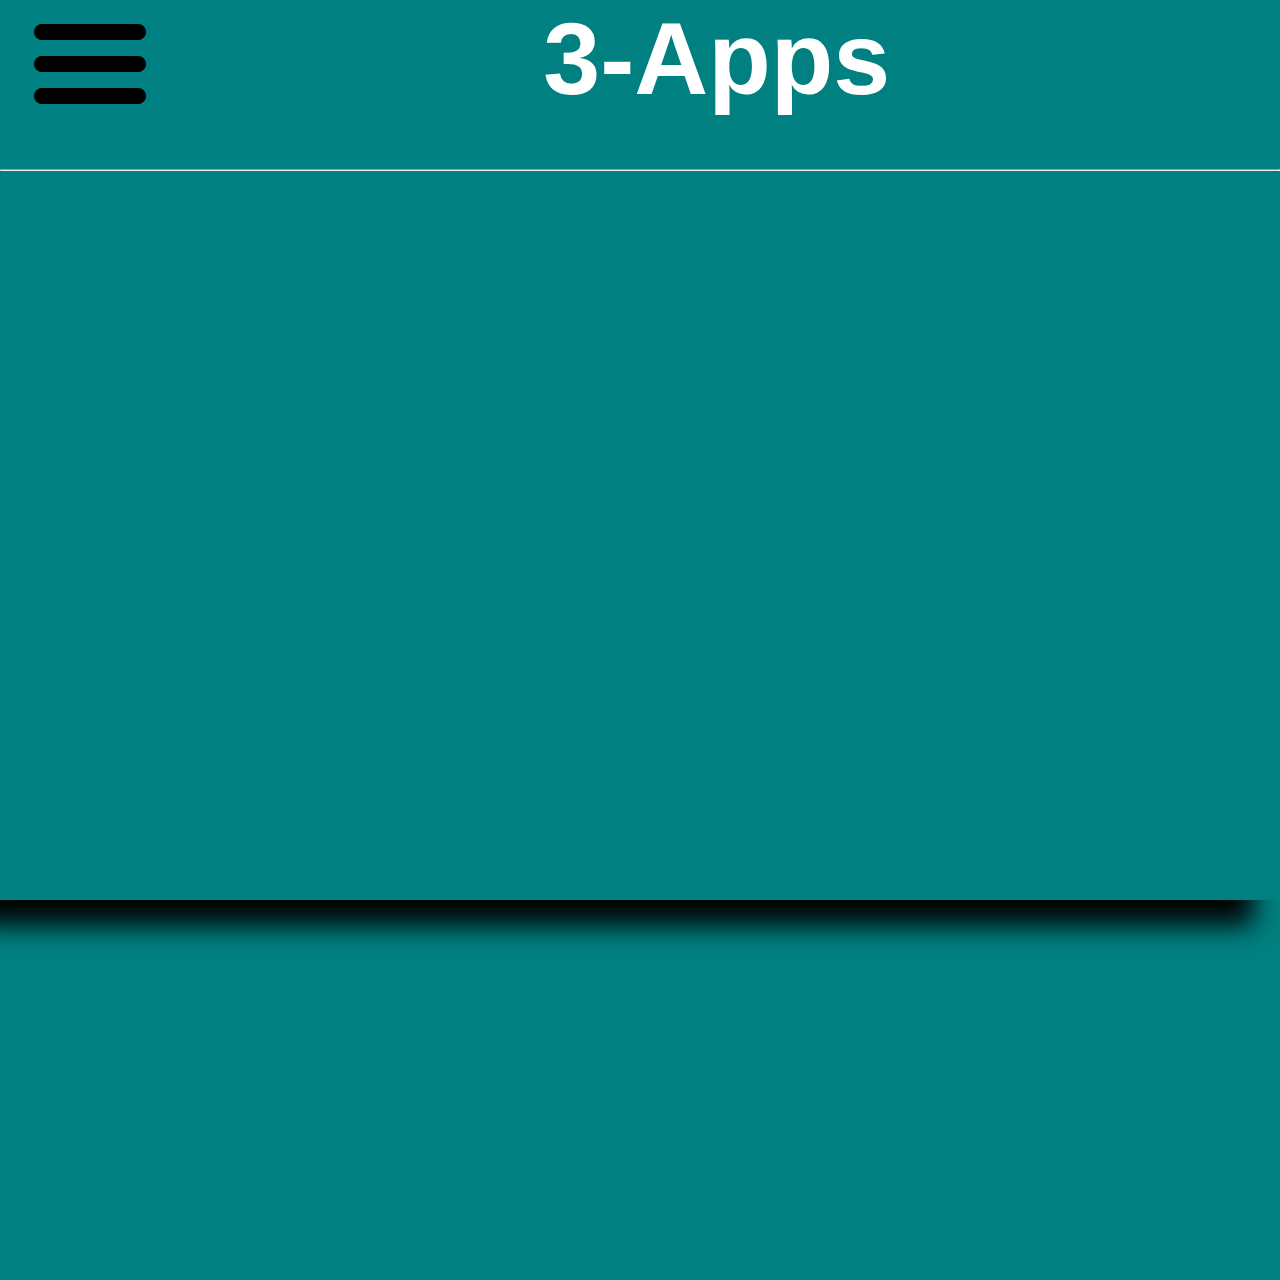
<file: index.html>
<!doctype html>
<html manifest="cache.appcache">
<head>
    <title>3 Apps</title>
    <meta charset="utf-8">

    <link rel="stylesheet" href="css/normalize.css">
    <link rel="stylesheet" href="css/styles.css">
    <meta name="viewport" 
        content="width=device-width,
        initial-scale=1,
        minimum-scale=1,
        maximum-scale=1,
        user-scalable=no"
    >    
    <script src="js/OSC.js"></script>
</head>
<body>
  <div id="content">
      <div id="front" class="stack">
        <span id="menu"></span>
        <span>3-Apps</span>
        <hr>
        <iframe id="iframe"></iframe>
      </div>
      <div id="back" class="stack">
       <div class="apps" id="app3">My Tunes</div>
       <div class="apps" id="app2">Where Am I?</div>
       <div class="apps" id="app1">Quick Contacts</div>
      </div>
  </div>
<script src="js/script.js"></script>
</body>
</html>
</file>
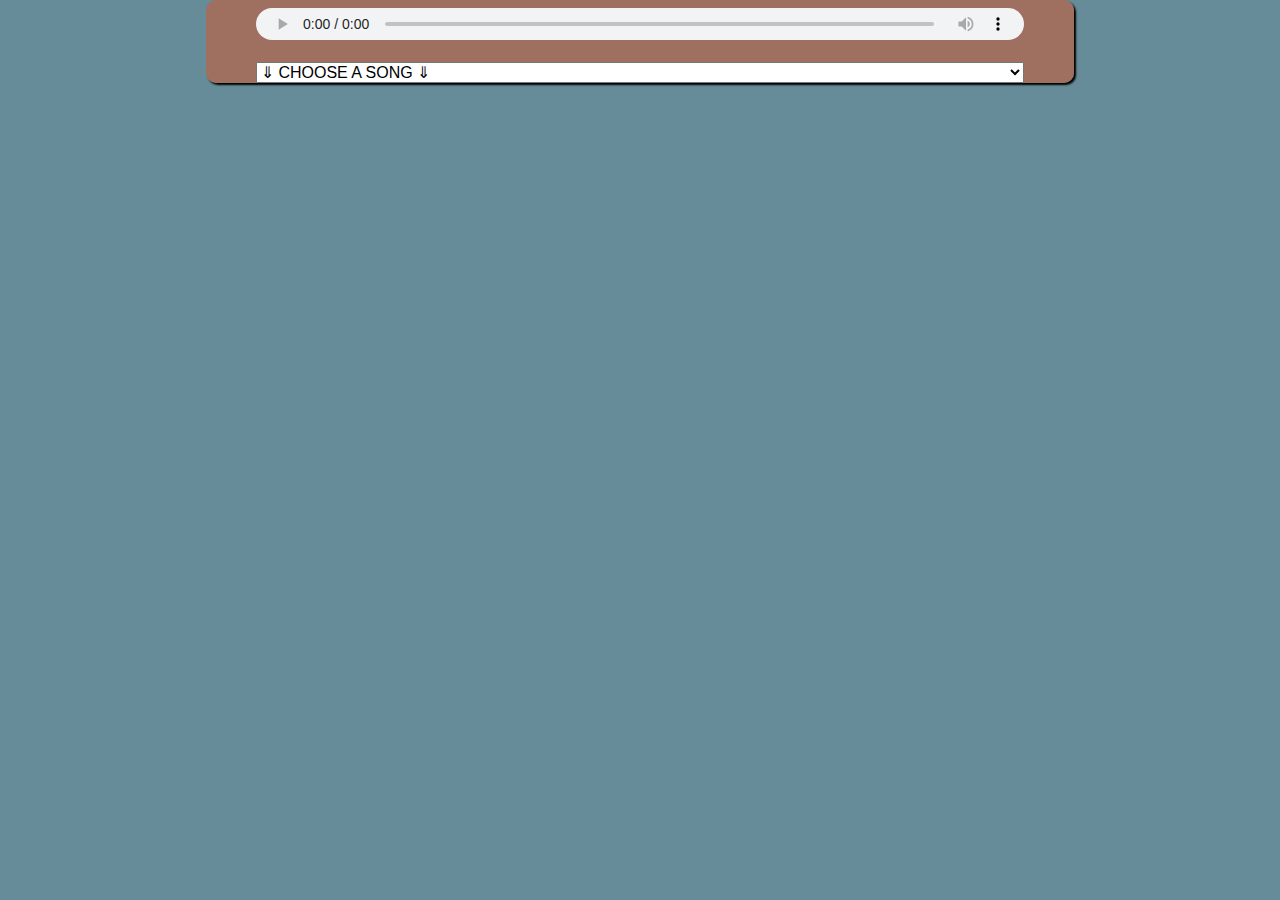
<file: mytunes/index.html>
<!-----------------------------------------------------------
/**
// Author: Abbas Abdulmalik
// Creation Date: Feb 9, 2015
// Revised: N/A
// Note: plays basic mp3 file
*/
------------------------------------------------------------->
<!doctype html>
<html>
<head>
    <title>Stream Audio</title>
    <meta charset="utf-8"> 
    <meta http-equiv="X-UA-Compatible" content="IE=edge">
    <meta name="viewport"
        content="width=device-width,
        initial-scale=1,
        minimum-scale=1,
        maximum-scale=1,
        user-scalable=no"
    > 
    <link rel="stylesheet" href="css/normalize.css">    
    <link rel="stylesheet" href="css/styles.css">
    <script src="js/OSC.js"></script> 
</head>
<body>
    <div id="content">
        <center><span id="filePlaying"></span></center>
        <audio id="audioPlayer" controls autoplay ></audio>
        <!--
        -->
        <br>
        <br>
         <select id="songSelection">
              <option>&dArr; CHOOSE A SONG &dArr;</option>         
              <option value="marley">Could You Be Loved - Bob Marley</option>
              <option value="shame">It's A Shame - Spinners</option>
              <option value="venicequeen">Venice Queen - Chili Peppers</option>
              <option value="trouble">Trouble - Ray LaMontagne</option>
              <option value="gethealed">Did Ya' Get Healed? - Van Morrison</option>  
              <option value="crazy">Crazy - Gnarls Barkley</option>
              <option value="brickell">What I Am - New Bohemians</option>              
              <option value="billyidol">Eyes Without A Face - Billy Idol</option>
              <option value="wordup">Word Up! - Cameo</option>  
              <option value="bjork">Venus As A Boy - Bjork</option>
        </select>
    </div>
    <script src="js/script.js"></script>
</body>
</html>
</file>
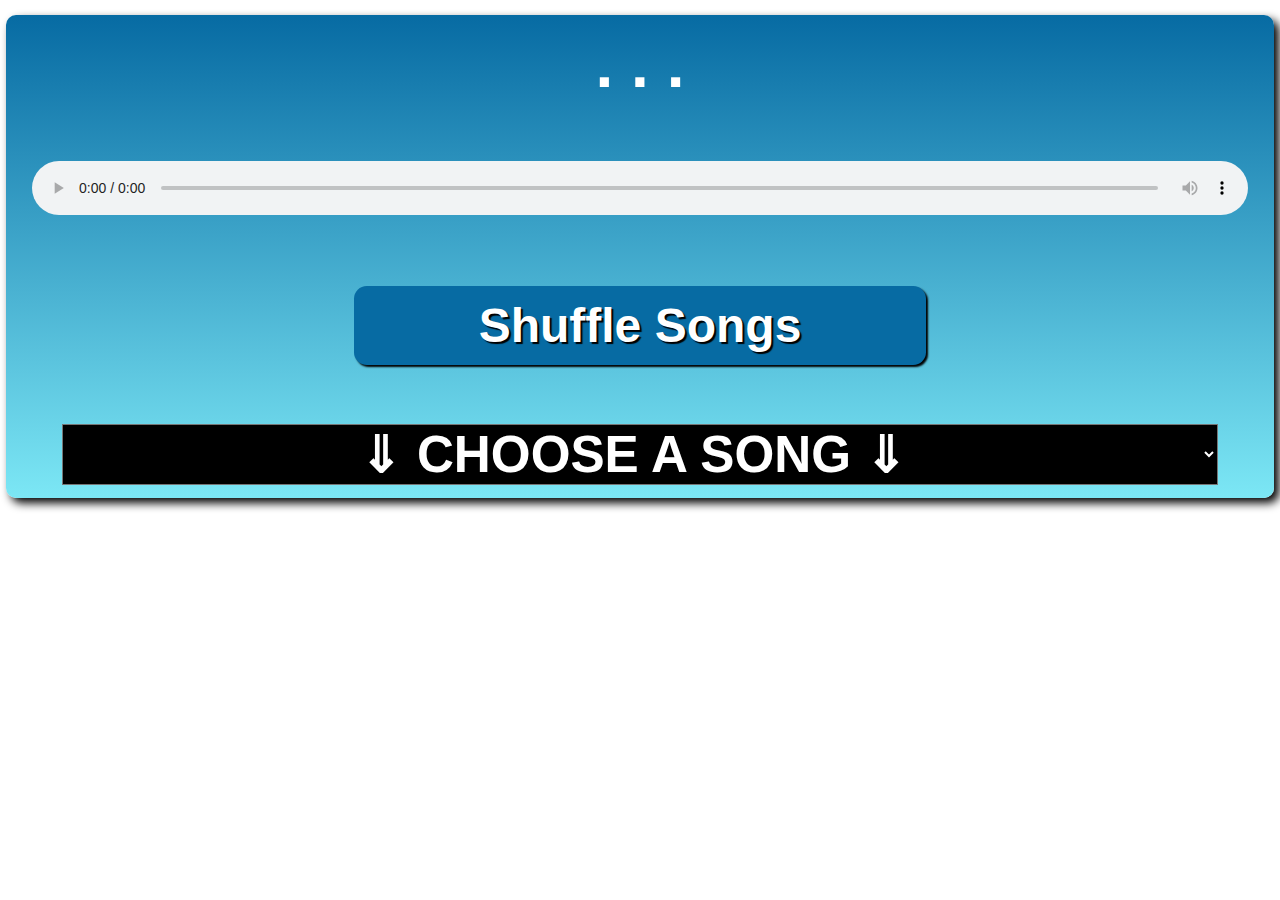
<file: shuffletunes/index.html>
<!-----------------------------------------------------------
/**
// Author: Abbas Abdulmalik
// Creation Date: Feb 9, 2015
// Revised: Feb 28, 2015
// Note: choose to randomly play mp3 files
*/
------------------------------------------------------------->
<!doctype html>
<html>
<head>
    <title>Shuffle Tunes</title>
    <meta charset="utf-8"> 
    <meta http-equiv="X-UA-Compatible" content="IE=edge">
    <meta name="viewport"
        content="width=device-width,
        initial-scale=1,
        minimum-scale=1,
        maximum-scale=1,
        user-scalable=no"
    > 
    <link rel="stylesheet" href="css/normalize.css">    
    <link rel="stylesheet" href="css/styles.css">
    <script src="js/OSC.js"></script> 
    <!--<script src="js/shuffle.js"></script>-->     
</head>
<body>
    <div id="content">
        <center><span id="filePlaying"> . . . </span></center>
        <br>
        <audio id="audioPlayer" controls autoplay ></audio>
        <br>
        <br>
        <div id="shuffleBtn"></div><div id="nextSong">Next Song</div>
        <br>
        <br>
         <select id="songSelection">
              <option id="topChoice"><center>&dArr; CHOOSE A SONG &dArr;</center></option>         
              <option value="marley">Could You Be Loved - Bob Marley</option>
              <option value="shame">It's A Shame - Spinners</option>
              <option value="venicequeen">Venice Queen - Chili Peppers</option>
              <option value="trouble">Trouble - Ray LaMontagne</option>
              <option value="gethealed">Did Ya' Get Healed? - Van Morrison</option>  
              <option value="crazy">Crazy - Gnarls Barkley</option>
              <option value="brickell">What I Am - New Bohemians</option>              
              <option value="billyidol">Eyes Without A Face - Billy Idol</option>
              <option value="wordup">Word Up! - Cameo</option>  
              <option value="bjork">Venus As A Boy - Bjork</option>
        </select>
    </div>
    <script src="js/script.js"></script>
</body>
</html>
</file>
<file: css/styles.css>
/** //////////////////////////////////////
// Author: Abbas Abdulmalik
// Creation Date:  1-27-2015
// Revised: 1-29-2015
// Note: Short app to slide the front page
// to reveal a dashboard or menu. 
////////////////////////////////////// */
html{
  margin: 0;
  padding: 0;
  -webkit-user-select: none;
  -moz-user-select: none; 
  background: lightblue;  
}
body{
  background: lightgray;
  font-size: 8rem; /*7rem;*/
  font-weight: bold;
  color: white;
  margin: 0;
  padding: 0;
  overflow: hidden;
  background: lightblue;  
}

.stack{
  position: absolute;
  right: 0;
  width: 100rem;
  min-height: 100%;
}
#back{
  z-index: 0;
  background: lightblue;
}

.apps{
  background: url(../images/blueball.png) no-repeat center;
  background-size: contain;
  border-radius: 8rem;
  margin-left: 20%;
  margin-top: 2%;
  cursor: pointer;
  font-size: 4rem;
  text-shadow: 1px 1px 2px black;
  width: 17rem;
  height: 17rem;  
  color: white;
  -webkit-user-select: none;
  -moz-user-select: none;
  -ms-user-select: none;
  -o-user-select: none;
  user-select: none;
}

#front{
  z-index: 1;
  width: 100rem;
  paddinf-top: 5px;
  background: teal;
  -webkit-user-select: none;
  -moz-user-select: none;
  /*=====================*/
  -webkit-transition: width 0.5s;
  -moz-transition: width 0.5s;
  transition: width 0.5s;  
  /*=====================*/
  box-shadow: -2rem 2rem 2rem black;  
}

#content{
  margin: 0 auto;
  background: teal;
  text-align: center;
  min-height:100rem;   
}
#menu{
  width: 10rem;
  padding-top: 10rem;
  background: url(../images/menu.png) no-repeat center;
  background-size: contain;
  float: left;
  margin-left: 2rem;
  cursor: pointer;  
}

#iframe{
   width: 99rem;
   min-height: 110rem;
   border: none;
   display: none;
}
</file>
<file: mytunes/css/styles.css>
body{
    background: hsla(195, 20%, 50%, 1.00);
    text-align: center;
}

#content{
    width: 60%;
    padding-left: 50px;
    padding-right: 50px;
    padding-top: 8px;
    margin: 0 auto;
    box-shadow: 2px 2px 2px black;
    border-radius: 10px;
    background: hsla(15, 40%, 50%, 0.75);
}
#audioPlayer{
    width: 100%;
    height: 2rem;
}

#songSelection{
    width: 100%;
}
</file>
<file: shuffletunes/css/styles.css>
body{
    background:  transparent;/*hsla(195, 20%, 50%, 1.00);*/
    text-align: center;
    -webkit-user-select: none;
    -moz-user-select: none;
    -ms-user-select: none;
    color: white;
    font-weight: bold;
    font-size: 4rem;
    
}

#content{
    width: 95%;
    padding: 2%;
    padding-top: 1%;
    padding-bottom: 1%;
    margin: 1.2% auto;
    box-shadow: 5px 5px 10px black;
    border-radius: 10px;
    /* ========================== */
    background: -webkit-linear-gradient(rgb(7, 107,163), rgb(124, 231, 245));
    background: -moz-linear-gradient(rgb(7, 107,163), rgb(124, 231, 245));
    background: -o-linear-gradient(rgb(7, 107,163), rgb(124, 231, 245));
    background: linear-gradient(rgb(7, 107,163), rgb(124, 231, 245));
    
    /* ========================== */    
}
#audioPlayer{
    width: 100%;
}

#songSelection{
    display: inline-block;
    width: 95%;
    border: 0 auto;
    text-align: center;
    background: black;
}

#shuffleBtn{
    display: inline-block;
    #font-size: 1rem;
    cursor: pointer;
    color: white;
    background: rgb(7, 107,163);
    padding: 1%;
    border-radius: 1rem;
    width: 45%;
    margin: 0 auto;
    font-weight: bold;
    box-shadow: 2px 2px 2px black;
    text-shadow: 2px 2px 1px black;
    font-size: 3.75rem;      
}
#shuffleBtn:active{
    #font-size: 0.97rem;
    box-shadow: 2px 2px 2px black inset; 
    text-shadow: -2px -2px 1px black;  
}
#nextSong{
    display: none;
    #font-size: 1rem;
    cursor: pointer;
    color: white;
    background: rgb(7, 107,163);
    padding: 1%;
    border-radius: 1rem;
    width: 45%;
    margin: 0 auto;
    margin-left: 1%; 
    font-weight: bold;
    box-shadow: 2px 2px 2px black;
    text-shadow: 2px 2px 1px black; 
    font-size: 3.75rem;      
}
#nextSong:active{
    #font-size: 0.97rem;
    box-shadow: 2px 2px 2px black inset; 
    text-shadow: -2px -2px 1px black;  
  
}
#filePlaying{
    font-size: 5rem;
}
</file>
